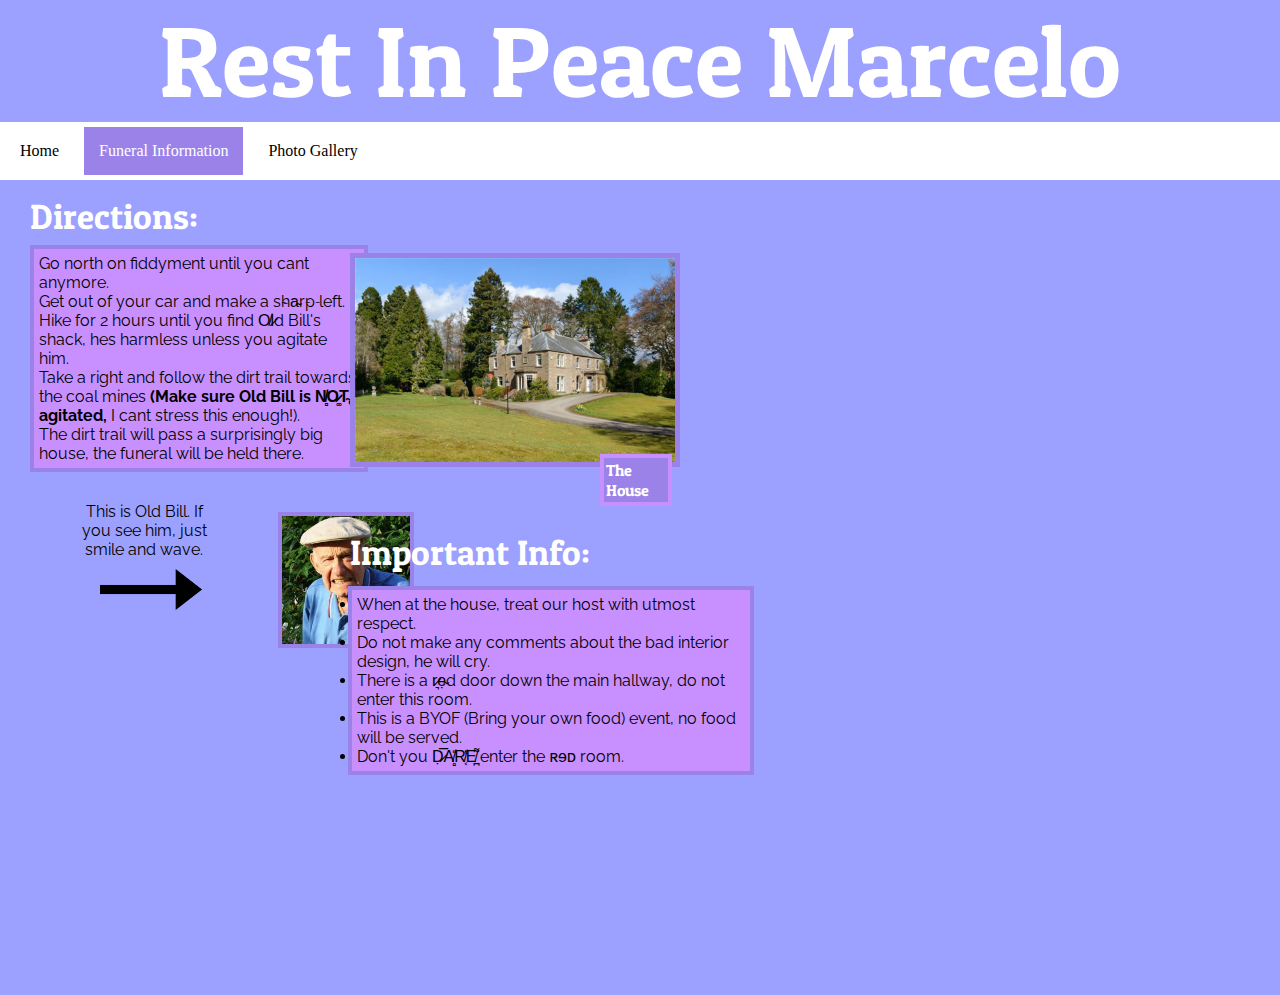
<file: page1.html>
<!DOCTYPE html>
<html>
<head>
    <meta charset="utf-8">
    <meta http-equiv="X-UA-Compatible" content="IE=edge">
    <meta name="viewport" content="width=device-width, initial-scale=1.0">
    <title>RIP Marcelo</title>
    <link rel="stylesheet" href="main.css">
    <link href="https://fonts.googleapis.com/css?family=Patua+One&display=swap" rel="stylesheet">
    <link href="https://fonts.googleapis.com/css?family=Raleway&display=swap" rel="stylesheet">
</head>
<body>
    <!--Menu Bar-->
    <div id="title">
 	Rest In Peace Marcelo
    </div>
    <div>
        <ul class="sidenav">
            <li><a href="index.html">Home</a></li>
            <li><a class="active" href="page1.html">Funeral Information</a></li>
            <li><a href="page2.html">Photo Gallery</a></li>
        </ul>
    </div>
    <section id="fitext1">
	Directions:
    </section>
    <section id="fitext2">
	<li>Go north on fiddyment until you cant anymore.</li>
	<li>Get out of your car and make a &#x73;&#x335;&#x68;&#x335;&#x61;&#x334;&#x72;&#x335;&#x70;&#x335; left.</li>
	<li>Hike for 2 hours until you find &#x4f;&#x338;&#x6c;&#x337;d Bill's shack, hes harmless unless you agitate him.</li>
	<li>Take a right and follow the dirt trail towards the coal mines <strong>(Make sure Old Bill is &#x4e;&#x338;&#x33b;&#x4f;&#x337;&#x35a;&#x54;&#x334;&#x322; agitated,</strong> I cant stress this enough!).</li>
	<li>The dirt trail will pass a surprisingly big house, the funeral will be held there.</li>
    </section>
    <img id="oldbill" src="images/oldbill.jfif">
    <section id="fitext3">
	This is Old Bill. If you see him, just smile and wave.
    </section>
    <img id="arrow" src="images/arrow.png">
    <img id="house" src="images/house.jpg">
    <section id="fitext4">
	The House
    </section>
    <section id="fitext5">
	Important Info:
    </section>
    <section id="fitext6">
	<li>When at the house, treat our host with utmost respect.</li> 
	<li>Do not make any comments about the bad interior design, he will cry.</li>
	<li>There is a &#x72;&#x337;&#x349;&#x65;&#x334;&#x323;d door down the main hallway, do not enter this room.</li>
        <li>This is a BYOF (Bring your own food) event, no food will be served.</li>
        <li>Don't you &#x44;&#x337;&#x305;&#x323;&#x41;&#x338;&#x30e;&#x33b;&#x52;&#x338;&#x314;&#x354;&#x45;&#x338;&#x34c;&#x32a; enter the &#x280;&#x258;&#x1d05; room.</li>
    </section>

</div>
</body>

</html>
</file>
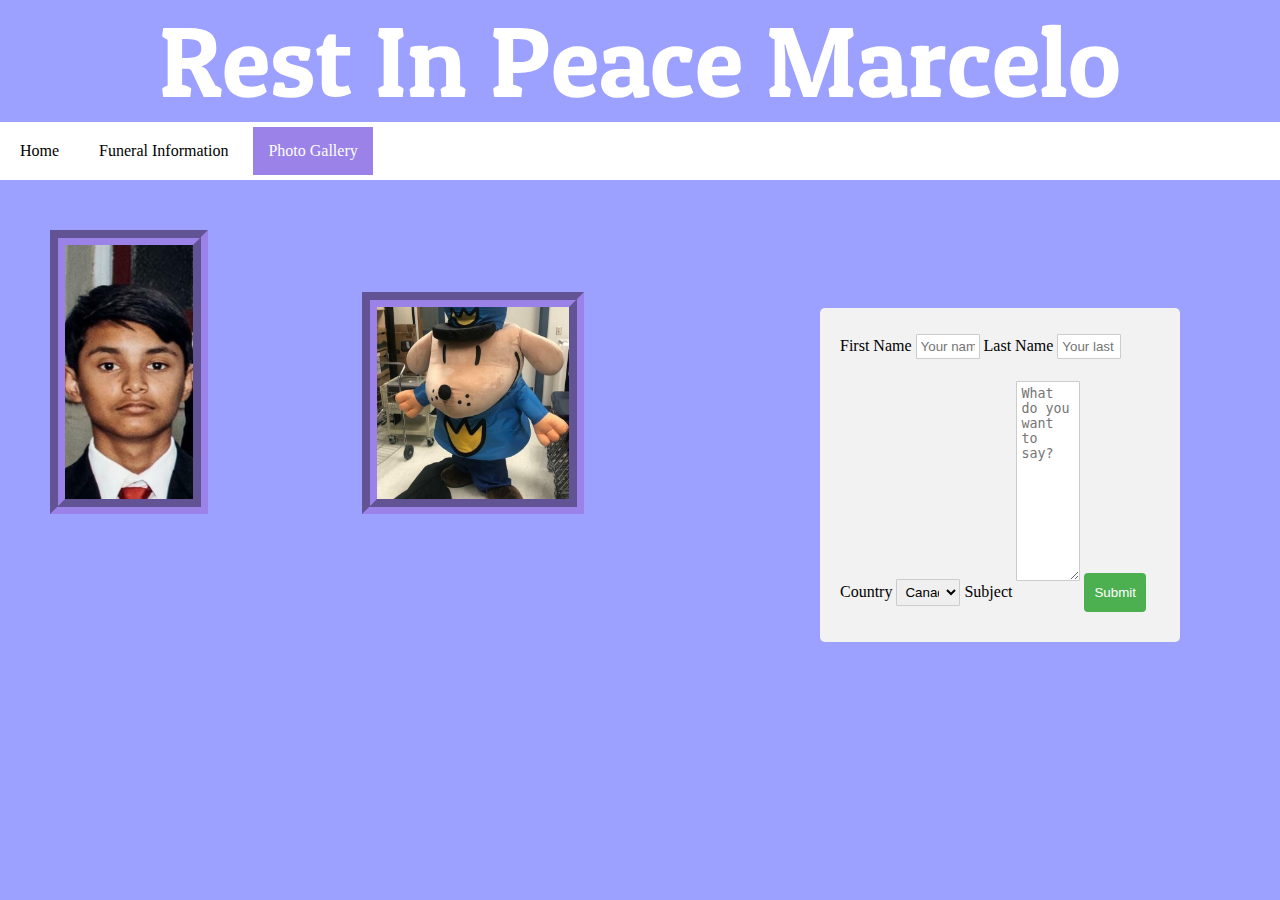
<file: page2.html>
<!DOCTYPE html>
<html>
<head>
    <meta charset="utf-8">
    <meta http-equiv="X-UA-Compatible" content="IE=edge">
    <meta name="viewport" content="width=device-width, initial-scale=1.0">
    <title>RIP Marcelo</title>
    <link rel="stylesheet" href="main.css">
    <link href="https://fonts.googleapis.com/css?family=Patua+One&display=swap" rel="stylesheet">
    <link href="https://fonts.googleapis.com/css?family=Raleway&display=swap" rel="stylesheet">
</head>
<body>
    <!--Menu Bar-->
    <div id="title">
 	Rest In Peace Marcelo
    </div>
    <div>
        <ul class="sidenav">
            <li><a href="index.html">Home</a></li>
            <li><a href="page1.html">Funeral Information</a></li>
            <li><a class="active" href="page2.html">Photo Gallery</a></li>
        </ul>
    </div>
    <img id="marclose" src="images/marclose.jpg">
    <img id="furrymarc" src="images/furrymarc.jpg">
    <div class="container">
  <form action="action_page.php">

    <label for="fname">First Name</label>
    <input type="text" id="fname" name="firstname" placeholder="Your name..">

    <label for="lname">Last Name</label>
    <input type="text" id="lname" name="lastname" placeholder="Your last name..">

    <label for="country">Country</label>
    <select id="country" name="country">
      <option value="canada">Canada</option>
      <option value="canada">Canada</option>
      <option value="canada">Canada</option>
    </select>

    <label for="subject">Subject</label>
    <textarea id="subject" name="subject" placeholder="What do you want to say?" style="height:200px"></textarea>

    <input type="submit" value="Submit">

  </form>
    
    
    

</body>

</html>
</file>
<file: main.css>
body {margin: 0;
  background-color:#9CA0FF;
}


#title {
  font-size: 100px;
  font-family: 'Patua One', cursive;
  text-align: center;
  color: white;
  background-image: url("https://localtvwjw.files.wordpress.com/2019/09/purple3.png?w=1200");
  background-repeat: no-repeat;
  background-color: #9CA0FF;
  background-size: cover;
  background-origin: content-box;
}

#hbody1 {
  float: left;
  width: 25%;
  overflow: auto;
  margin-left: 15px;
  margin-top: 15px;
  font-family: 'Raleway', sans-serif;
  border: 4px solid #9A82E8;
  background-color: #C88FFF;
}

#hbody2 {
  float: right;
  margin-top: 590px;
  font-family: 'Raleway', sans-serif;

}

#hbody3 {
  float: left;
  margin-top: 250px;
  margin-left: -250px;
  font-family: 'Raleway', sans-serif;

}

#fitext1 {
  font-family: 'Patua One', cursive;
  float: left;
  margin-left: 30px;
  margin-top: 15px;
  font-size: 35px;
  color: white;
}

#fitext2 {
  font-family: 'Raleway', sans-serif;
  align: left;
  margin-top: 65px;
  margin-left: 30px;
  overflow: auto;
  width: 25%;
  border: 4px solid #9A82E8;
  padding: 5px;
  background-color: #C88FFF;
}

#fitext3 {
  font-family: 'Raleway', sans-serif;
  margin-left: 80px;
  width: 10%;
  transform: translate(0px,-150px);
  text-align: center;
}

#fitext4 {
  font-family: 'Patua One', cursive;
  transform: translate(600px,-300px);
  background-color: #9A82E8;
  border: 4px solid #C88FFF;
  overflow: auto;
  width: 4.7%;
  padding: 2px;
  color: white;
}

#fitext5 {
  font-family: 'Patua One', cursive;
  float: right;
  font-size: 35px;
  color: white;
  transform: translate(-360px,-275px);
}

#fitext6 {
  font-family: 'Raleway', sans-serif;
  float: right;
  transform: translate(44px,-220px);
  width: 388px;
  border: 4px solid #9A82E8;
  padding: 5px;
  background-color: #C88FFF;
}

#marc {
  width: 15%;
  margin-left: 50px;
  margin-top: 15px;
  border: 10px #C88FFF groove;
}

#sadchair {
  width: 30%;
  border: 15px groove #9A82E8;
  float: right;
  transform: translate(605px,-461px);
}

#oldbill {
  width: 10%;
  margin-left: 278px;
  margin-top: 40px;
  border: 4px solid #9A82E8;
}

#arrow {
  width: 8%;
  margin-left: 85px;
  transform: translate(15px,-140px);
}

#house {
  width: 25%;
  float: right;
  transform: translate(-600px,-456px);
  border: 5px solid #9A82E8;
}

#marclose {
  width: 10%;
  transform: translate(50px,50px); 
  border: 15px groove #9A82E8;
}

#furrymarc {
  width: 15%;
  transform: translate(200px,50px); 
  border: 15px groove #9A82E8;
}

/* Style inputs with type="text", select elements and textareas */
input[type=text], select, textarea {
  width: 20%; /* Full width */
  padding: 4px; /* Some padding */ 
  border: 1px solid #ccc; /* Gray border */
  border-radius: 1px; /* Rounded borders */
  box-sizing: border-box; /* Make sure that padding and width stays in place */
  margin-top: 6px; /* Add a top margin */
  margin-bottom: 16px; /* Bottom margin */
  resize: vertical /* Allow the user to vertically resize the textarea (not horizontally) */
  float: right;
}

/* Style the submit button with a specific background color etc */
input[type=submit] {
  background-color: #4CAF50;
  color: white;
  padding: 12px 10px;
  border: none;
  border-radius: 4px;
  cursor: pointer;
}

/* When moving the mouse over the submit button, add a darker green color */
input[type=submit]:hover {
  background-color: #45a049;
}

/* Add a background color and some padding around the form */
.container {
  border-radius: 5px;
  background-color: #f2f2f2;
  padding: 20px;
  width: 25%;
  float: right;
  transform: translate(-100px,128px);
}

/* Navigation Bar */
ul.sidenav {
  list-style-type: none;
  padding: 0;
  margin: 0;
  width: 25%;
  background-color: white;
  position: fixed;
  height: 100%;
  overflow: auto;
}

ul.sidenav li a {
  display: block;
  color: #000;
  padding: 8px 16px;
  text-decoration: none;
  margin: 5px;
}
 
ul.sidenav li a.active {
  background-color: #9A82E8;
  color: white;
}

ul.sidenav li a:hover:not(.active) {
  background-color: #555;
  color: white;
}

div.content {
  margin-left: 25%;
  padding: 1px 16px;
  height: 1000px;
}


@media screen and (max-width: 9000px) {
  ul.sidenav {
    width: 100%;
    height: auto;
    position: relative;
  }
  
  ul.sidenav li a {
    float: left;
    padding: 15px;
  }
  
  div.content {margin-left: 0;}
}

@media screen and (max-width: 400px) {
  ul.sidenav li a {
    text-align: center;
    float: none;
  }
/* Navigation Bar End */
</file>
